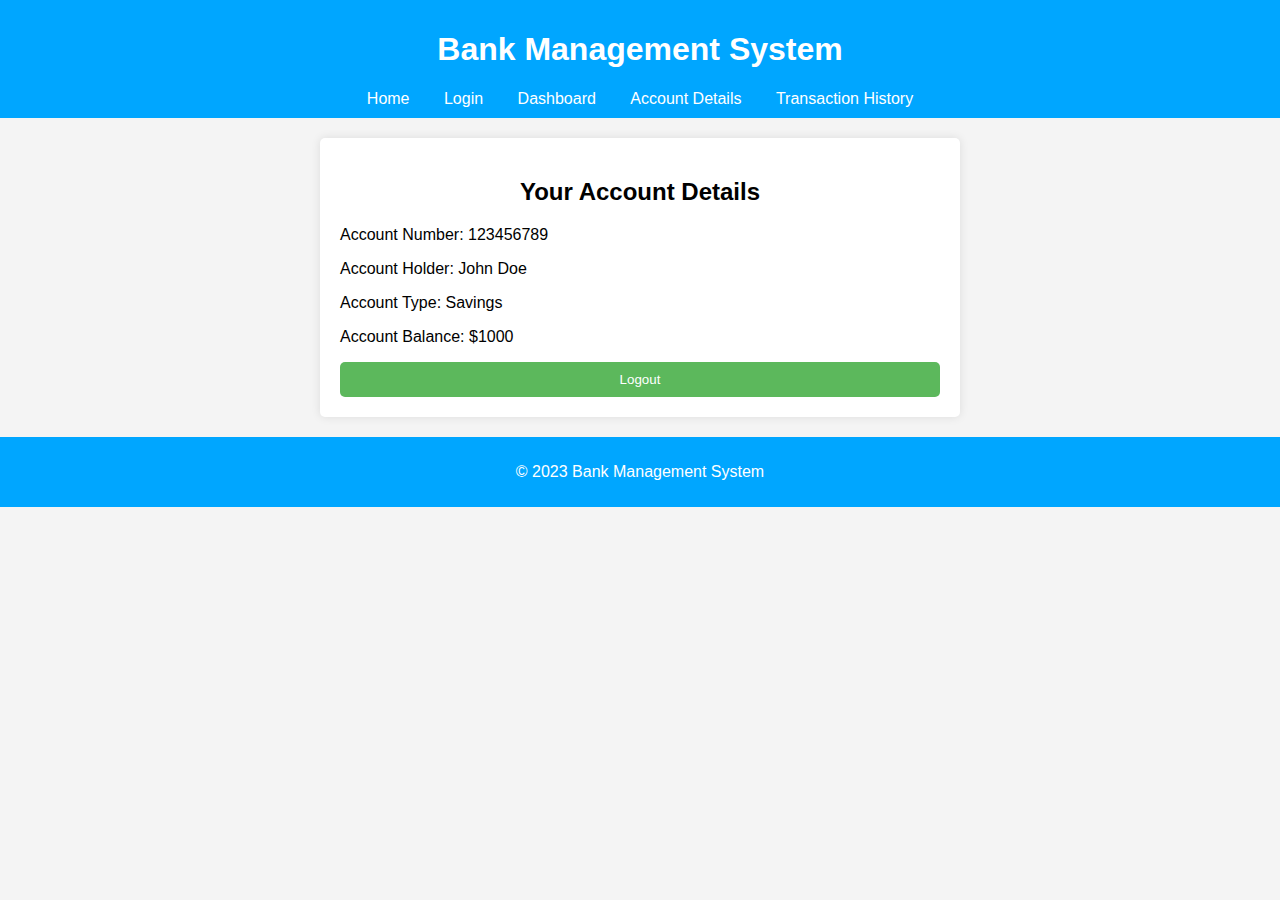
<file: account.html>
<!DOCTYPE html>
<html lang="en">
<head>
    <meta charset="UTF-8">
    <meta name="viewport" content="width=device-width, initial-scale=1.0">
    <title>Bank Management System - Account Details</title>
    <link rel="stylesheet" href="styles.css">
</head>
<body>
    <header>
        <h1>Bank Management System</h1>
        <nav>
            <a href="index.html">Home</a>
            <a href="login.html">Login</a>
            <a href="dashboard.html">Dashboard</a>
            <a href="account.html">Account Details</a>
            <a href="transactions.html">Transaction History</a>
        </nav>
    </header>
    <main>
        <div class="container">
            <h2>Your Account Details</h2>
            <p>Account Number: <span id="accountNumber">123456789</span></p>
            <p>Account Holder: John Doe</p>
            <p>Account Type: Savings</p>
            <p>Account Balance: $<span id="accountBalance">1000</span></p>
            <button id="logout">Logout</button>
        </div>
    </main>
    <footer>
        <p>&copy; 2023 Bank Management System</p>
    </footer>
    <script src="script.js"></script>
</body>
</html>
</file>
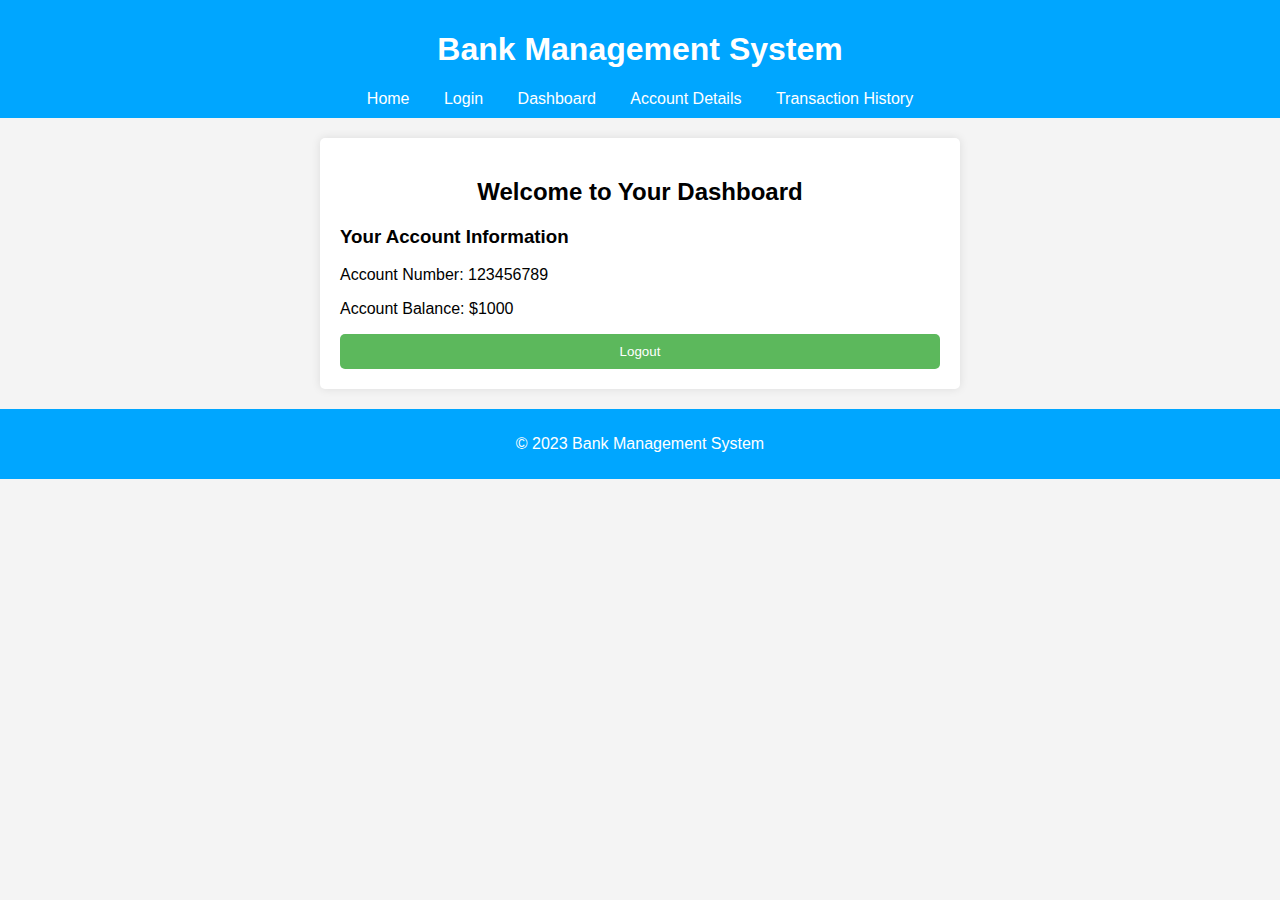
<file: dashboard.html>
<!DOCTYPE html>
<html lang="en">
<head>
    <meta charset="UTF-8">
    <meta name="viewport" content="width=device-width, initial-scale=1.0">
    <title>Bank Management System - Dashboard</title>
    <link rel="stylesheet" href="styles.css">
</head>
<body>
    <header>
        <h1>Bank Management System</h1>
        <nav>
            <a href="index.html">Home</a>
            <a href="login.html">Login</a>
            <a href="dashboard.html">Dashboard</a>
            <a href="account.html">Account Details</a>
            <a href="transactions.html">Transaction History</a>
        </nav>
    </header>
    <main>
        <div class="container">
            <h2>Welcome to Your Dashboard</h2>
            <div id="accountInfo">
                <h3>Your Account Information</h3>
                <p>Account Number: <span id="accountNumber">123456789</span></p>
                <p>Account Balance: $<span id="accountBalance">1000</span></p>
            </div>
            <button id="logout">Logout</button>
        </div>
    </main>
    <footer>
        <p>&copy; 2023 Bank Management System</p>
    </footer>
    <script src ="script.js"></script>
</body>
</html>
</file>
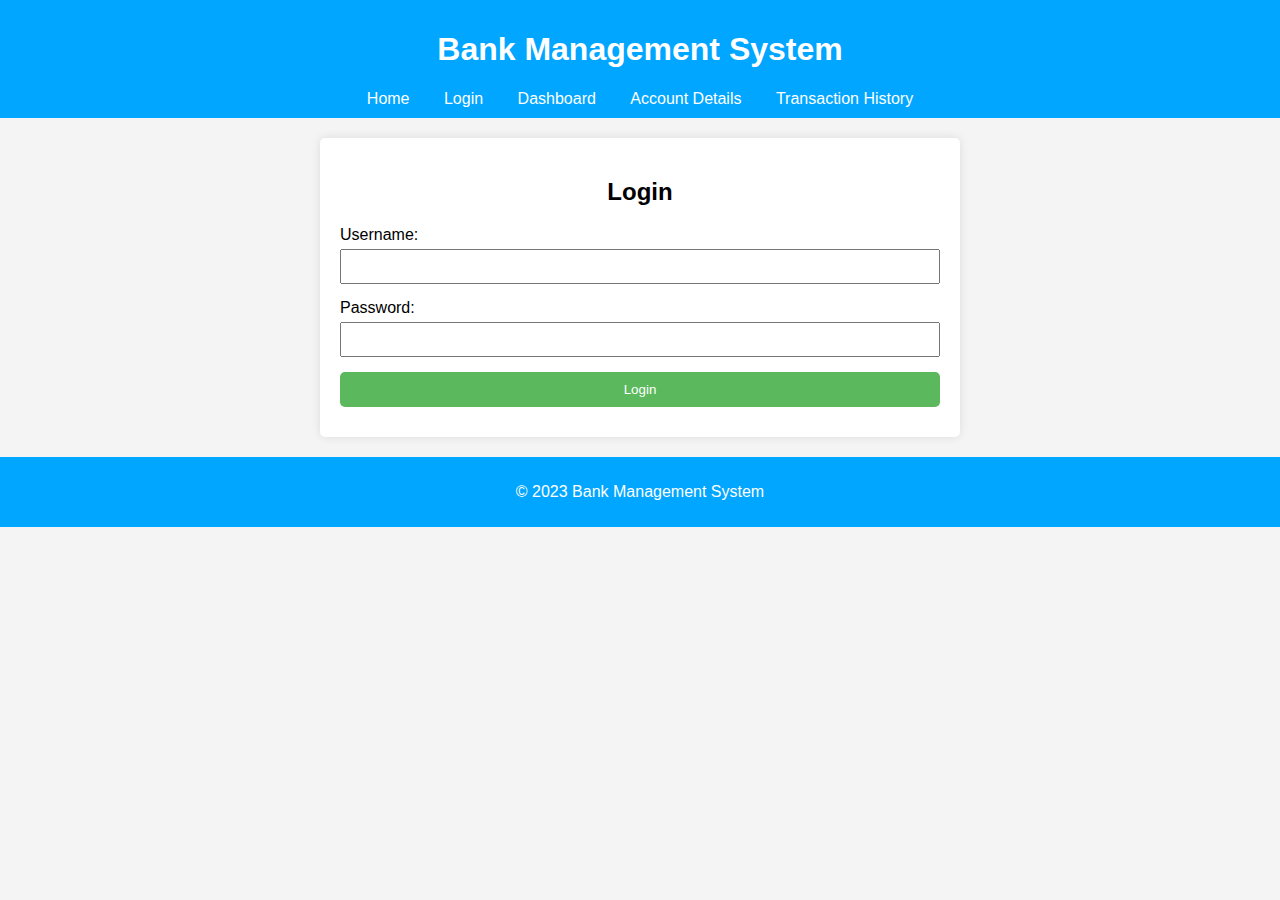
<file: login.html>
<!DOCTYPE html>
<html lang="en">
<head>
    <meta charset="UTF-8">
    <meta name="viewport" content="width=device-width, initial-scale=1.0">
    <title>Bank Management System - Login</title>
    <link rel="stylesheet" href="styles.css">
</head>
<body>
    <header>
        <h1>Bank Management System</h1>
        <nav>
            <a href="index.html">Home</a>
            <a href="login.html">Login</a>
            <a href="dashboard.html">Dashboard</a>
            <a href="account.html">Account Details</a>
            <a href="transactions.html">Transaction History</a>
        </nav>
    </header>
    <main>
        <div class="container">
            <h2>Login</h2>
            <form id="loginForm">
                <div class="form-group">
                    <label for="username">Username:</label>
                    <input type="text" id="username" required>
                </div>
                <div class="form-group">
                    <label for="password">Password:</label>
                    <input type="password" id="password" required>
                </div>
                <button type="submit">Login</button>
                <div id="error" class="error"></div>
            </form>
        </div>
    </main>
    <footer>
        <p>&copy; 2023 Bank Management System</p>
    </footer>
    <script src="script.js"></script>
</body>
</html>
</file>
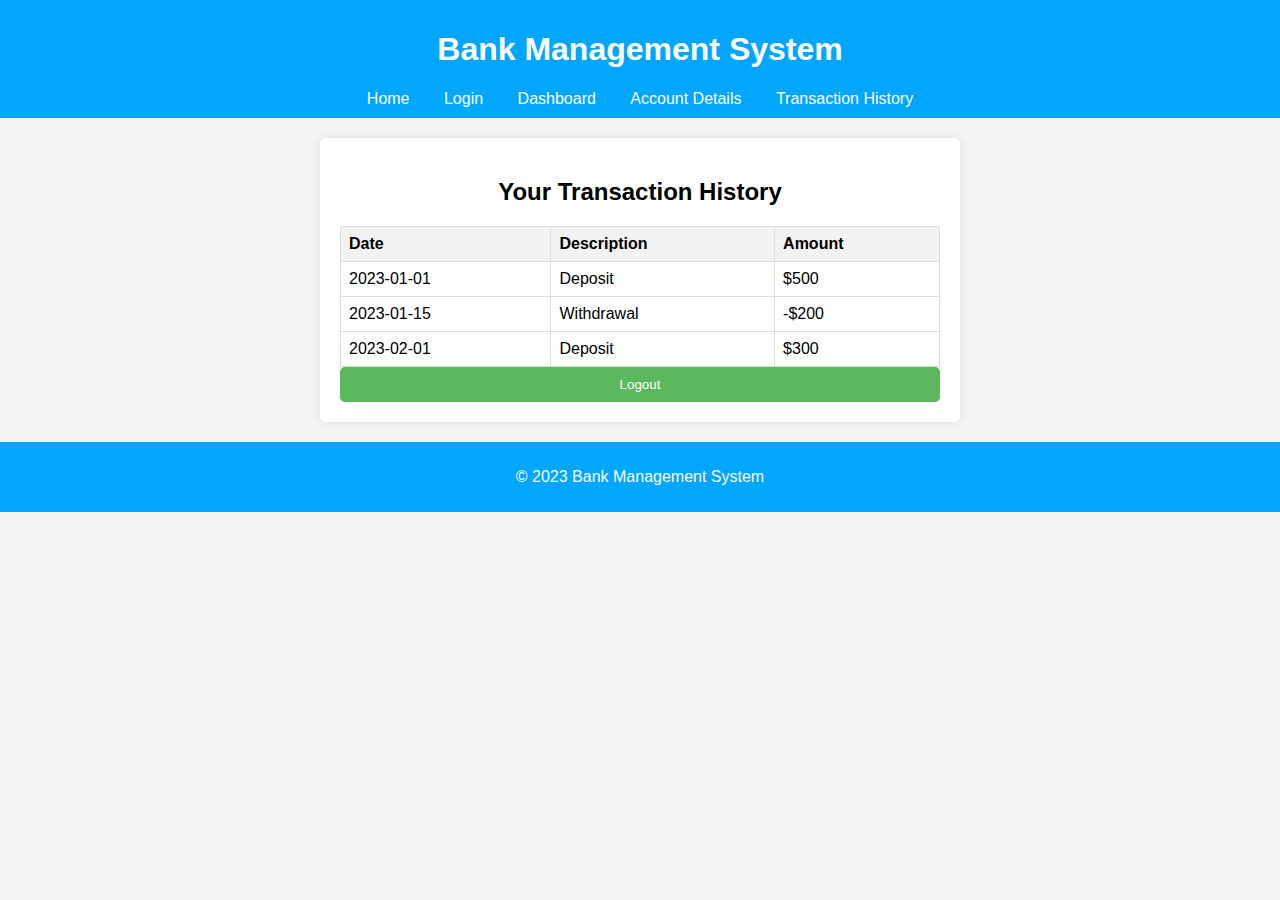
<file: transactions.html>
<!DOCTYPE html>
<html lang="en">
<head>
    <meta charset="UTF-8">
    <meta name="viewport" content="width=device-width, initial-scale=1.0">
    <title>Bank Management System - Transaction History</title>
    <link rel="stylesheet" href="styles.css">
</head>
<body>
    <header>
        <h1>Bank Management System</h1>
        <nav>
            <a href="index.html">Home</a>
            <a href="login.html">Login</a>
            <a href="dashboard.html">Dashboard</a>
            <a href="account.html">Account Details</a>
            <a href="transactions.html">Transaction History</a>
        </nav>
    </header>
    <main>
        <div class="container">
            <h2>Your Transaction History</h2>
            <table>
                <thead>
                    <tr>
                        <th>Date</th>
                        <th>Description</th>
                        <th>Amount</th>
                    </tr>
                </thead>
                <tbody>
                    <tr>
                        <td>2023-01-01</td>
                        <td>Deposit</td>
                        <td>$500</td>
                    </tr>
                    <tr>
                        <td>2023-01-15</td>
                        <td>Withdrawal</td>
                        <td>-$200</td>
                    </tr>
                    <tr>
                        <td>2023-02-01</td>
                        <td>Deposit</td>
                        <td>$300</td>
                    </tr>
                </tbody>
            </table>
            <button id="logout">Logout</button>
        </div>
    </main>
    <footer>
        <p>&copy; 2023 Bank Management System</p>
    </footer>
    <script src="script.js"></script>
</body>
</html>
</file>
<file: styles.css>
body {
    font-family: Arial, sans-serif;
    background-color: #f4f4f4;
    margin: 0;
    padding: 0;
}

header {
    background: #00a6ff;
    color: white;
    padding: 10px 0;
    text-align: center;
}

nav a {
    color: white;
    margin: 0 15px;
    text-decoration: none;
}

.container {
    width: 90%;
    max-width: 600px;
    margin: 20px auto;
    padding: 20px;
    background: white;
    border-radius: 5px;
    box-shadow: 0 0 10px rgba(0, 0, 0, 0.1);
}

h1, h2 {
    text-align: center;
}

.form-group {
    margin-bottom: 15px;
}

label {
    display: block;
    margin-bottom: 5px;
}

input {
    width: 100%;
    padding: 8px;
    box-sizing: border-box;
}

button {
    width: 100%;
    padding: 10px;
    background-color: #5cb85c;
    color: white;
    border: none;
    border-radius: 5px;
    cursor: pointer;
}

button:hover {
    background-color: #4cae4c;
}

.error {
    color: red;
    text-align: center;
    margin-top: 10px;
}

table {
    width: 100%;
    border-collapse: collapse;
    margin-top: 20px;
}

th, td {
    border: 1px solid #ddd;
    padding: 8px;
    text-align: left;
}

th {
    background-color: #f2f2f2;
}

footer {
    text-align: center;
    padding: 10px 0;
    background: #00a6ff;
    color: white;
    position: relative;
    bottom: 0;
    width: 100%;
}
</file>
